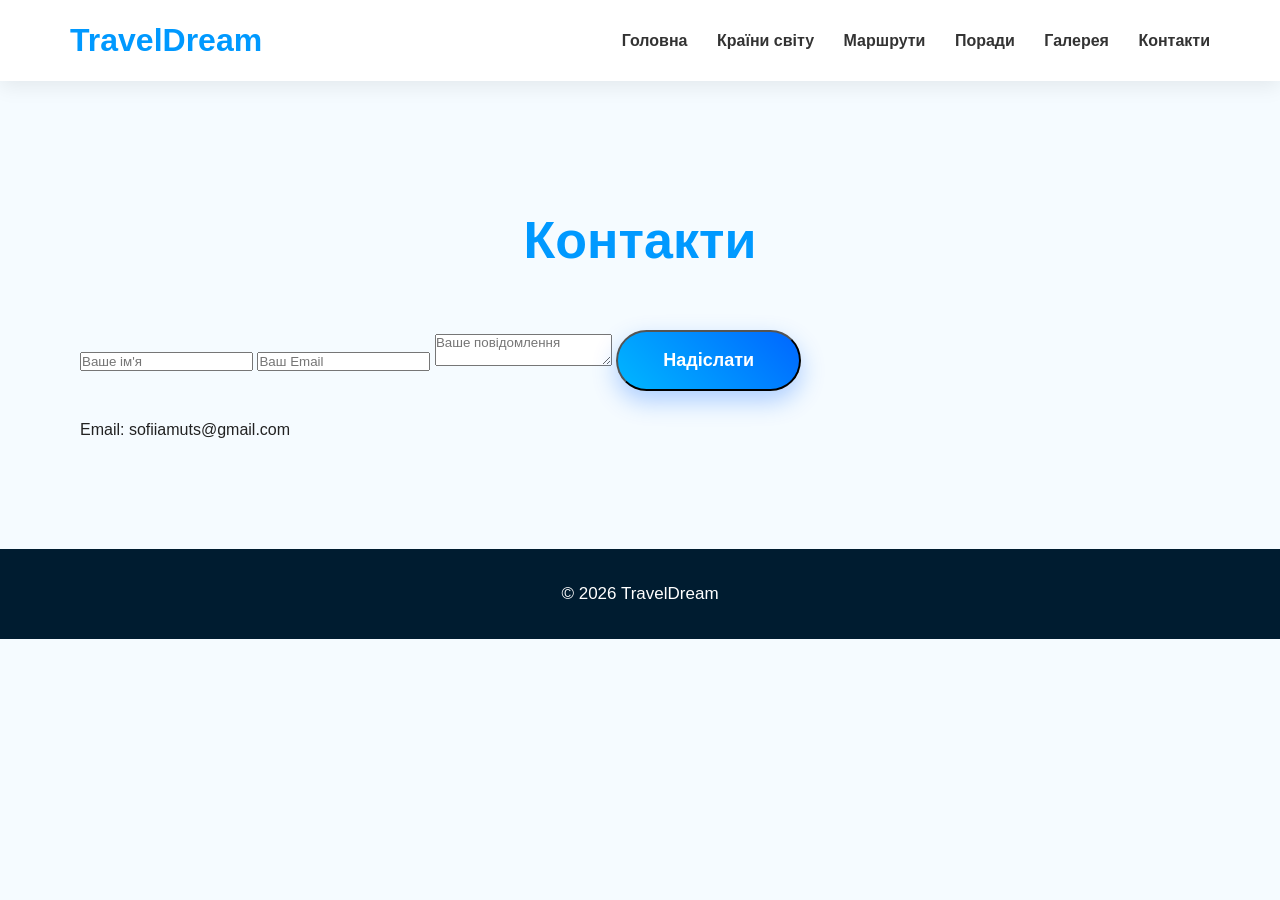
<file: contacts.html>
<!DOCTYPE html>
<html lang="uk">
<head>
    <meta charset="UTF-8">
    <meta name="viewport" content="width=device-width, initial-scale=1.0">
    <title>Контакти</title>
    <link rel="stylesheet" href="style.css">
</head>
<body>

<header>
    <div class="logo">TravelDream</div>

    <nav>
        <a href="index.html">Головна</a>
        <a href="countries.html">Країни світу</a>
        <a href="routes.html">Маршрути</a>
        <a href="tips.html">Поради</a>
        <a href="gallery.html">Галерея</a>
        <a href="contacts.html">Контакти</a>
    </nav>
</header>

<section class="about" style="margin-top:100px;">

    <h2>Контакти</h2>

    <form class="contact-form">

        <input type="text" placeholder="Ваше ім'я" required>

        <input type="email" placeholder="Ваш Email" required>

        <textarea placeholder="Ваше повідомлення"></textarea>

        <button class="btn">Надіслати</button>

    </form>

    <p style="margin-top:30px;">
        Email: sofiiamuts@gmail.com
    </p>

</section>

<footer>
    <p>© 2026 TravelDream</p>
</footer>

</body>
</html>
</file>
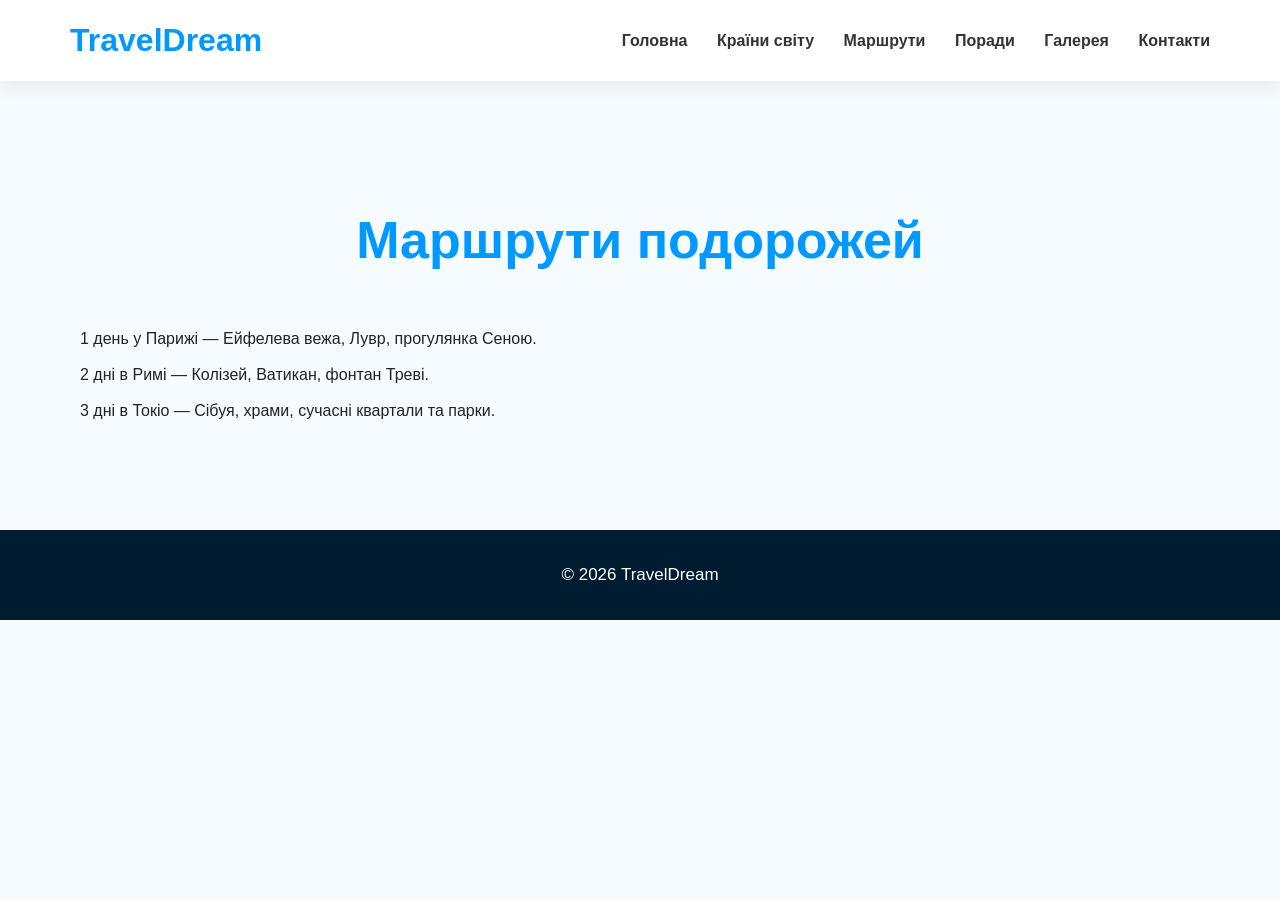
<file: routes.html>
<!DOCTYPE html>
<html lang="uk">
<head>
    <meta charset="UTF-8">
    <meta name="viewport" content="width=device-width, initial-scale=1.0">
    <title>Маршрути</title>
    <link rel="stylesheet" href="style.css">
</head>
<body>

<header>
    <div class="logo">TravelDream</div>

    <nav>
        <a href="index.html">Головна</a>
        <a href="countries.html">Країни світу</a>
        <a href="routes.html">Маршрути</a>
        <a href="tips.html">Поради</a>
        <a href="gallery.html">Галерея</a>
        <a href="contacts.html">Контакти</a>
    </nav>
</header>

<section class="about" style="margin-top:100px;">
    <h2>Маршрути подорожей</h2>

    <p>
        1 день у Парижі — Ейфелева вежа, Лувр, прогулянка Сеною.<br><br>

        2 дні в Римі — Колізей, Ватикан, фонтан Треві.<br><br>

        3 дні в Токіо — Сібуя, храми, сучасні квартали та парки.
    </p>
</section>

<footer>
    <p>© 2026 TravelDream</p>
</footer>

</body>
</html>
</file>
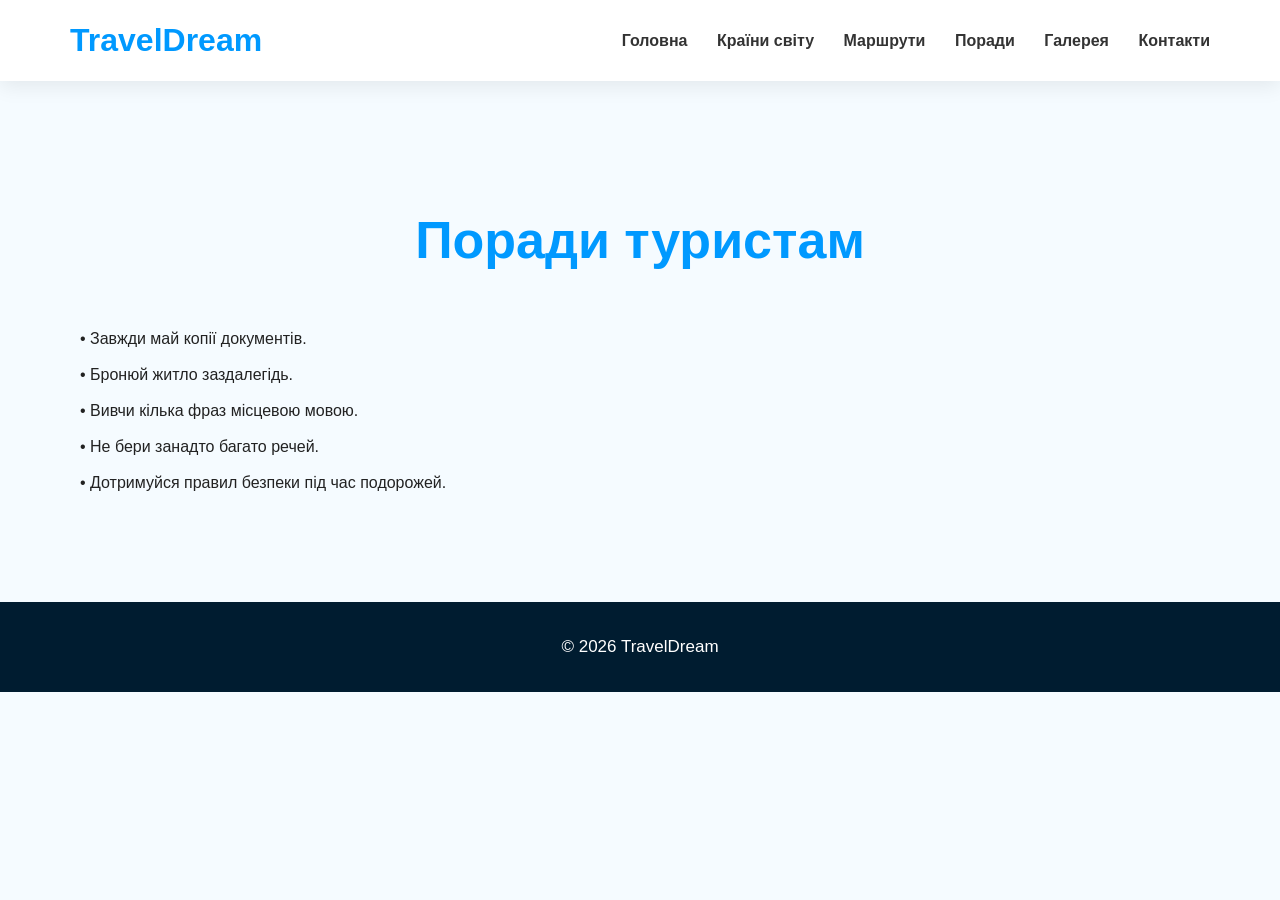
<file: tips.html>
<!DOCTYPE html>
<html lang="uk">
<head>
    <meta charset="UTF-8">
    <meta name="viewport" content="width=device-width, initial-scale=1.0">
    <title>Поради туристам</title>
    <link rel="stylesheet" href="style.css">
</head>
<body>

<header>
    <div class="logo">TravelDream</div>

    <nav>
        <a href="index.html">Головна</a>
        <a href="countries.html">Країни світу</a>
        <a href="routes.html">Маршрути</a>
        <a href="tips.html">Поради</a>
        <a href="gallery.html">Галерея</a>
        <a href="contacts.html">Контакти</a>
    </nav>
</header>

<section class="about" style="margin-top:100px;">
    <h2>Поради туристам</h2>

    <p>
        • Завжди май копії документів.<br><br>
        • Бронюй житло заздалегідь.<br><br>
        • Вивчи кілька фраз місцевою мовою.<br><br>
        • Не бери занадто багато речей.<br><br>
        • Дотримуйся правил безпеки під час подорожей.
    </p>
</section>

<footer>
    <p>© 2026 TravelDream</p>
</footer>

</body>
</html>
</file>
<file: style.css>
*{
    margin:0;
    padding:0;
    box-sizing:border-box;
    font-family:'Montserrat', sans-serif;
}

body{
    background:#f5fbff;
    color:#222;
}

/* HEADER */

header{
    position:fixed;
    top:0;
    left:0;
    width:100%;
    display:flex;
    justify-content:space-between;
    align-items:center;
    padding:22px 70px;
    z-index:1000;
    background:rgba(255,255,255,0.92);
    backdrop-filter:blur(10px);
    box-shadow:0 5px 20px rgba(0,0,0,0.08);
}

.logo{
    font-size:32px;
    font-weight:800;
    color:#0099ff;
}

nav a{
    text-decoration:none;
    color:#333;
    margin-left:25px;
    font-weight:600;
    transition:0.3s;
    position:relative;
}

nav a::after{
    content:'';
    position:absolute;
    width:0%;
    height:3px;
    background:#0099ff;
    left:0;
    bottom:-6px;
    transition:0.3s;
    border-radius:10px;
}

nav a:hover::after{
    width:100%;
}

nav a:hover{
    color:#0099ff;
}

/* HERO */

.hero{
    height:100vh;
    background:url('https://images.unsplash.com/photo-1507525428034-b723cf961d3e?q=80&w=1600&auto=format&fit=crop');
    background-size:cover;
    background-position:center;
    position:relative;
    display:flex;
    justify-content:center;
    align-items:center;
    text-align:center;
    overflow:hidden;
}

.overlay{
    position:absolute;
    inset:0;
    background:linear-gradient(rgba(0,0,0,0.45), rgba(0,0,0,0.45));
}

.hero-content{
    position:relative;
    color:white;
    z-index:2;
    max-width:900px;
    padding:20px;
    animation:show 1.5s ease;
}

.hero-content h1{
    font-size:78px;
    font-weight:800;
    margin-bottom:25px;
    line-height:1.1;
}

.hero-content p{
    font-size:24px;
    line-height:1.8;
    margin-bottom:40px;
}

/* BUTTON */

.btn{
    display:inline-block;
    padding:18px 45px;
    border-radius:50px;
    background:linear-gradient(45deg,#00b7ff,#0066ff);
    color:white;
    text-decoration:none;
    font-size:18px;
    font-weight:700;
    transition:0.4s;
    box-shadow:0 10px 25px rgba(0,102,255,0.3);
}

.btn:hover{
    transform:translateY(-6px) scale(1.05);
}

/* SECTION */

section{
    padding:110px 80px;
}

section h2{
    text-align:center;
    font-size:52px;
    color:#0099ff;
    margin-bottom:60px;
}

/* CARDS */

.cards{
    display:flex;
    justify-content:center;
    gap:35px;
    flex-wrap:wrap;
}

.card{
    width:340px;
    background:white;
    border-radius:28px;
    overflow:hidden;
    box-shadow:0 10px 30px rgba(0,0,0,0.08);
    transition:0.5s;
}

.card:hover{
    transform:translateY(-15px);
    box-shadow:0 15px 40px rgba(0,0,0,0.15);
}

.card img{
    width:100%;
    height:240px;
    object-fit:cover;
}

.card-text{
    padding:28px;
}

.card-text h3{
    color:#0099ff;
    margin-bottom:15px;
    font-size:30px;
}

.card-text p{
    line-height:1.8;
    color:#555;
}

/* ABOUT */

.about-container{
    display:flex;
    align-items:center;
    justify-content:center;
    gap:50px;
    flex-wrap:wrap;
}

.about-text{
    max-width:600px;
}

.about-text h2{
    text-align:left;
    margin-bottom:25px;
}

.about-text p{
    font-size:20px;
    line-height:1.9;
    color:#444;
    margin-bottom:20px;
}

.about-container img{
    width:500px;
    border-radius:30px;
    box-shadow:0 10px 30px rgba(0,0,0,0.12);
}

/* FACTS */

.facts{
    background:linear-gradient(45deg,#0099ff,#0066ff);
    color:white;
}

.facts h2{
    color:white;
}

.facts-box{
    display:flex;
    justify-content:center;
    gap:80px;
    flex-wrap:wrap;
    text-align:center;
}

.facts-box h3{
    font-size:70px;
    margin-bottom:15px;
}

.facts-box p{
    font-size:22px;
}

/* FOOTER */

footer{
    background:#001c30;
    color:white;
    text-align:center;
    padding:35px;
}

footer p{
    font-size:17px;
}

/* ANIMATION */

@keyframes show{

    from{
        opacity:0;
        transform:translateY(40px);
    }

    to{
        opacity:1;
        transform:translateY(0);
    }

}

/* MOBILE */

@media(max-width:950px){

    header{
        flex-direction:column;
        padding:20px;
    }

    nav{
        margin-top:15px;
        text-align:center;
    }

    nav a{
        display:inline-block;
        margin:10px;
    }

    .hero-content h1{
        font-size:48px;
    }

    .hero-content p{
        font-size:18px;
    }

    section{
        padding:80px 25px;
    }

    section h2{
        font-size:38px;
    }

    .about-container img{
        width:100%;
    }

}
</file>
